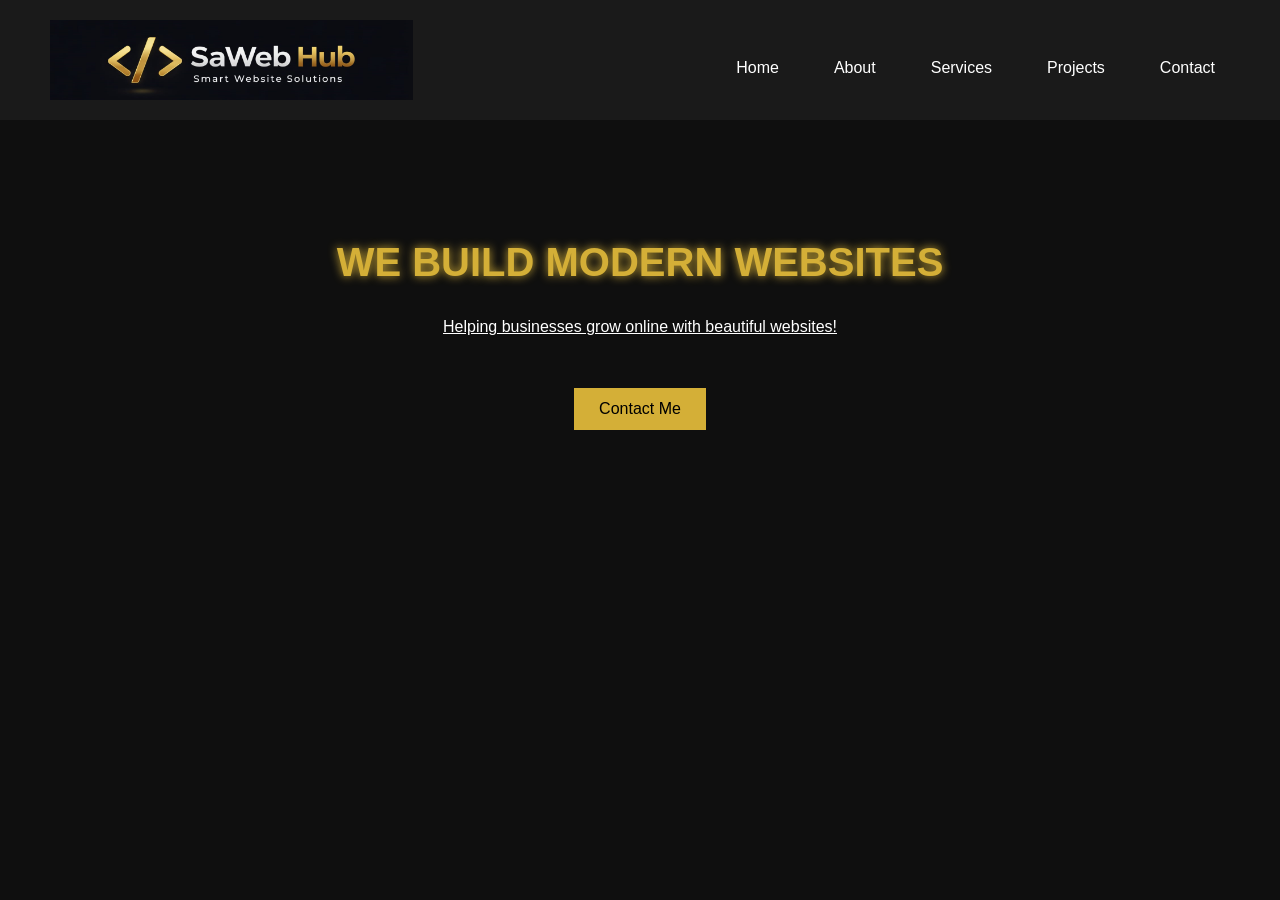
<file: index.html>
<!DOCTYPE html>
<html>
<head>
<title>SaWeb Hub</title>
<link rel="stylesheet" href="css/style.css">
</head>

<body>

<header>
<div class="logo">
<img src="images/logo.png" class="logo" alt="SaWeb Hun Logo">
</div> 

<nav>
<a href="index.html">Home</a>
<a href="about.html">About</a>
<a href="services.html">Services</a>
<a href="projects.html">Projects</a>
<a href="contact.html">Contact</a>
</nav>

</header>

<section class="hero">

<h2>WE BUILD MODERN WEBSITES</h2>

<p><u>Helping businesses grow online with beautiful websites!</u></p>

<br><br>

<button onclick="window.location.href='contact.html'">
  Contact Me
</button>

</section>

</body>
</html>
</file>
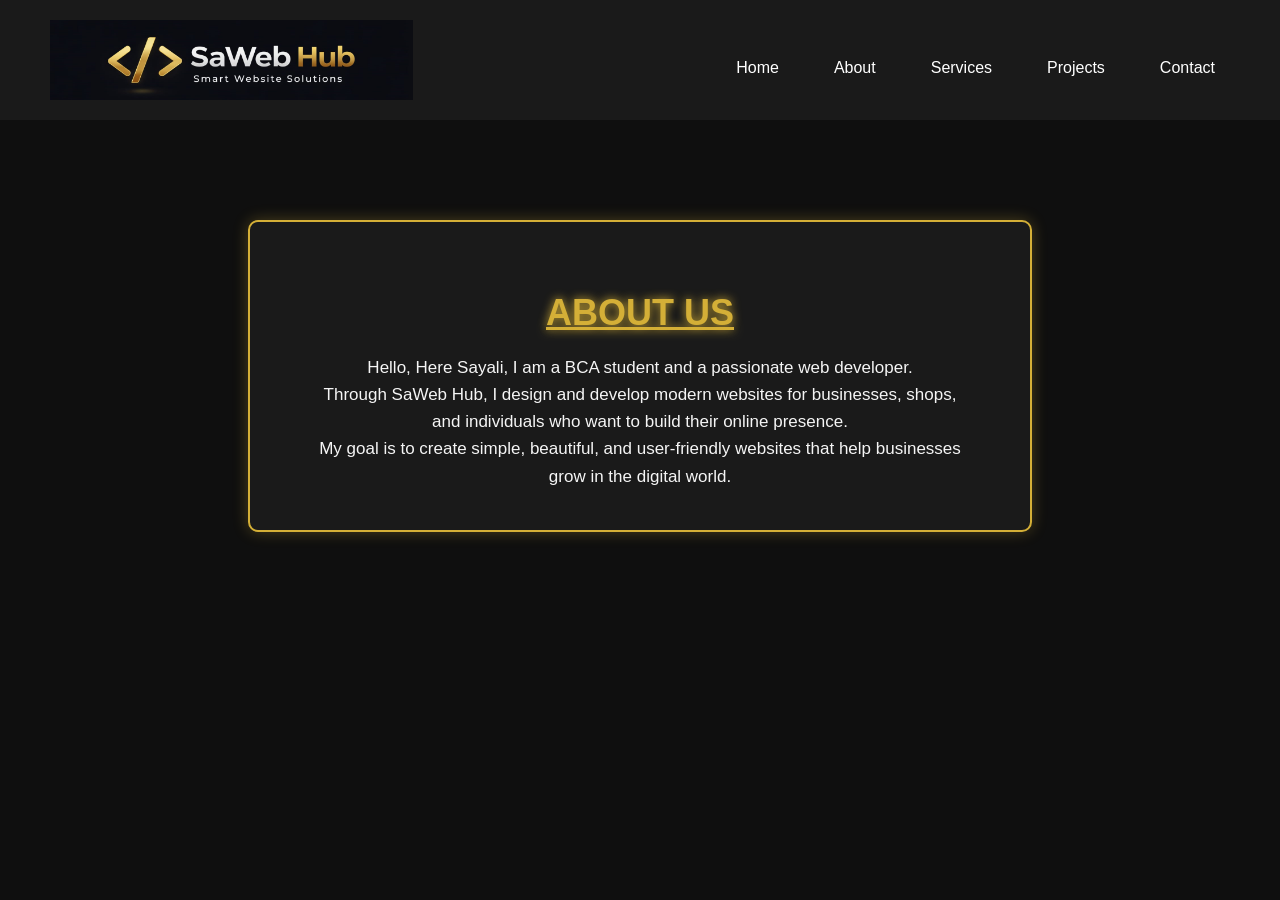
<file: about.html>
<!DOCTYPE html>
<html>
<head>
<title>About - SaWeb Hub</title>
<link rel="stylesheet" href="css/style.css">
</head>

<body>

<header>
<div class="logo">
<img src="images/logo.png" class="logo" alt="SaWeb Hun Logo">
</div> 

<nav>
<a href="index.html">Home</a>
<a href="about.html">About</a>
<a href="services.html">Services</a>
<a href="projects.html">Projects</a>
<a href="contact.html">Contact</a>
</nav>

</header>

<section class="about-section">


<div class="about-box">

<h2><u>ABOUT US</u></h2>

<p>
Hello, Here Sayali, I am a BCA student and a passionate web developer.<br>
Through SaWeb Hub, I design and develop modern websites for businesses,
shops, and individuals who want to build their online presence.
</p>

<p>
My goal is to create simple, beautiful, and user-friendly websites
that help businesses grow in the digital world.
</p>
</div>

</section>

</body>
</html>
</file>
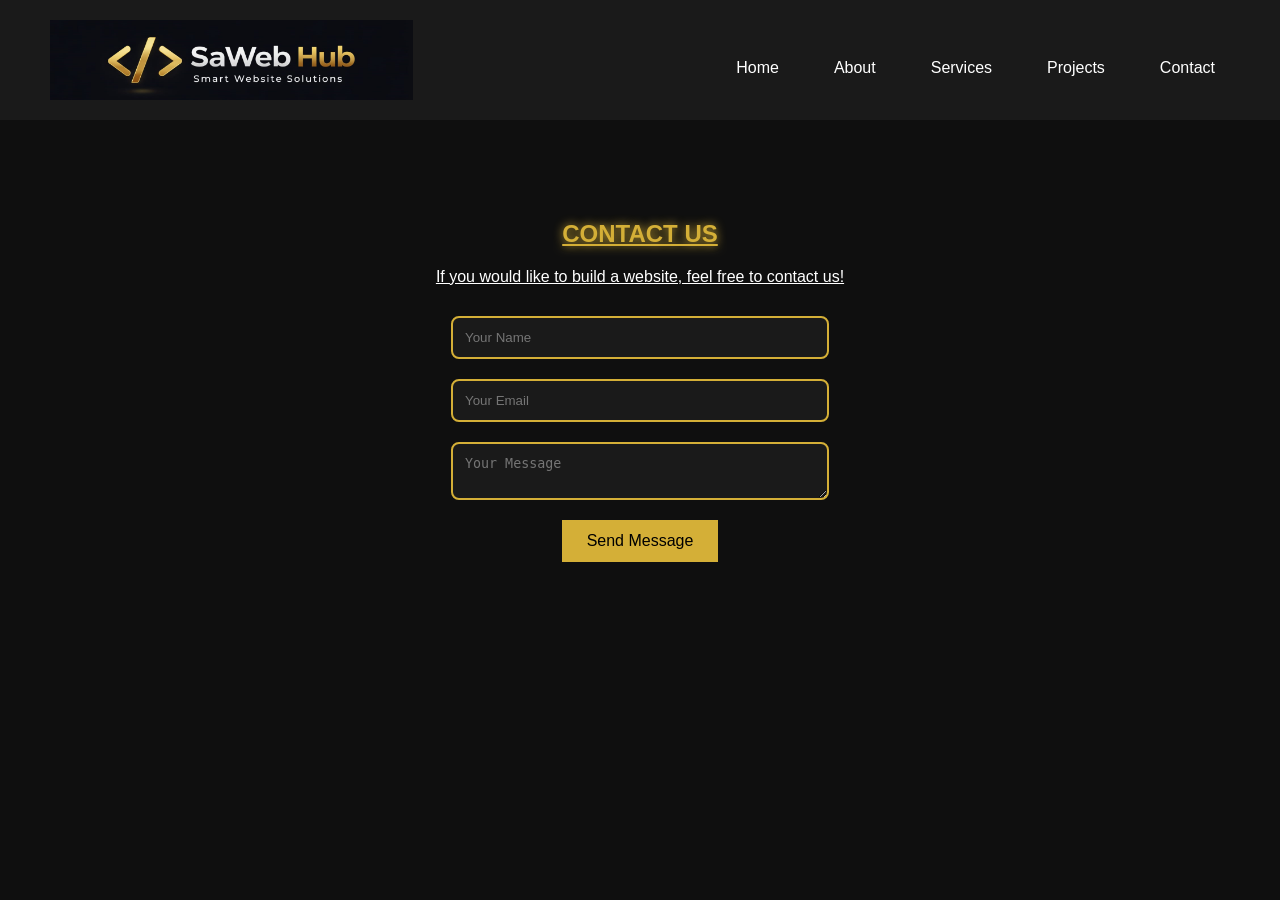
<file: contact.html>
<!DOCTYPE html>
<html>
<head>
<title>Contact - SaWeb Hub</title>
<link rel="stylesheet" href="css/style.css">
</head>

<body>

<header>
<div class="logo">
<img src="images/logo.png" class="logo" alt="SaWeb Hun Logo">
</div> 

<nav>
<a href="index.html">Home</a>
<a href="about.html">About</a>
<a href="services.html">Services</a>
<a href="projects.html">Projects</a>
<a href="contact.html">Contact</a>
</nav>

</header>

<section class="contact-section">

<h2><u>CONTACT US</u></h2>

<p><u>If you would like to build a website, feel free to contact us!</u></p>

<form action="https://formspree.io/f/mlgpnjby" method="POST">

<input type="text" name="name" placeholder="Your Name" required>

<input type="email" name="email" placeholder="Your Email" required>

<textarea name="message" placeholder="Your Message" required></textarea>

<button type="submit">Send Message</button>

</form>

</section>

</body>
</html>
</file>
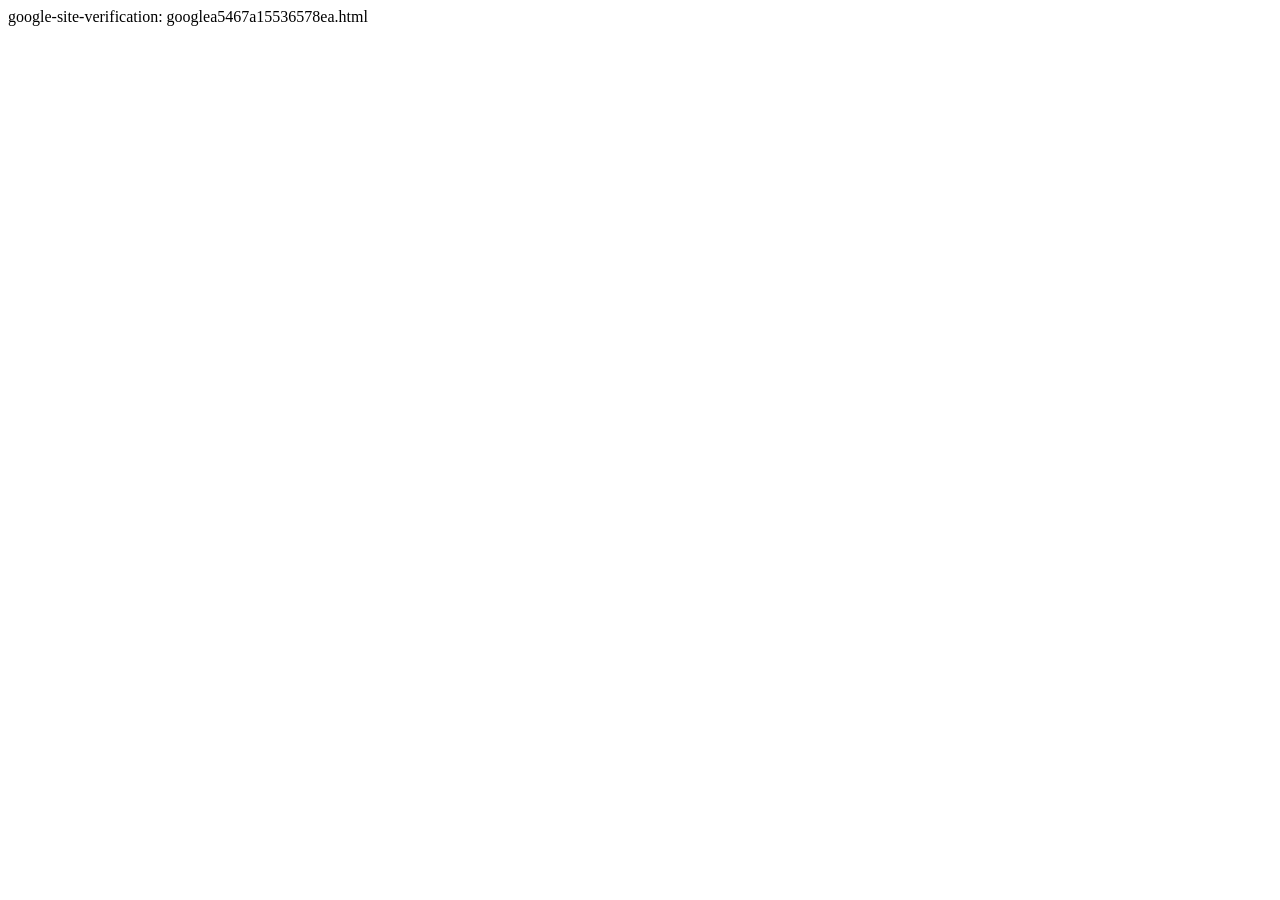
<file: google-verification-file.html>
<!-- saved from url=(0063)file:///C:/Users/HP/Downloads/googlea5467a15536578ea%20(1).html -->
<html><head><meta http-equiv="Content-Type" content="text/html; charset=windows-1252"></head><body>google-site-verification: googlea5467a15536578ea.html</body></html>
</file>
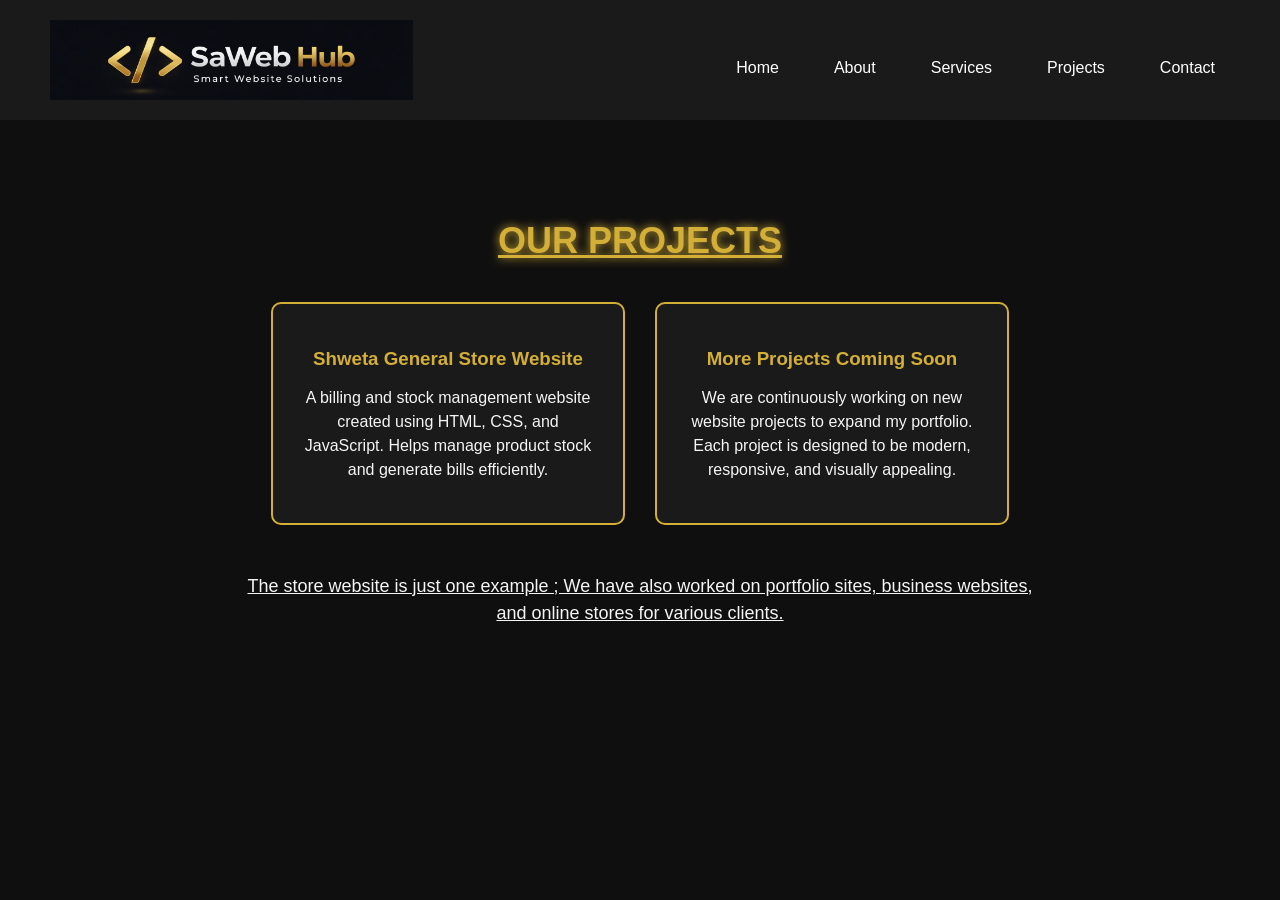
<file: projects.html>
<!DOCTYPE html>
<html>
<head>
<title>Projects - SaWeb Hub</title>
<link rel="stylesheet" href="css/style.css">
</head>

<body>

<header>
  <div class="logo">
    <img src="images/logo.png" class="logo" alt="SaWeb Hub Logo">
  </div> 

  <nav>
    <a href="index.html">Home</a>
    <a href="about.html">About</a>
    <a href="services.html">Services</a>
    <a href="projects.html">Projects</a>
    <a href="contact.html">Contact</a>
  </nav>
</header>

<section class="projects-section">

  <h2><u>OUR PROJECTS</u></h2>

  <div class="project-cards">

    <div class="project-card">
      <h3>Shweta General Store Website</h3>
      <p>
        A billing and stock management website created using HTML, CSS, and JavaScript. 
        Helps manage product stock and generate bills efficiently.
      </p>
    </div>

    <div class="project-card">
      <h3>More Projects Coming Soon</h3>
      <p>
        We are continuously working on new website projects to expand my portfolio.  
        Each project is designed to be modern, responsive, and visually appealing.
      </p>
    </div>

  </div>
<br>
<p class="projects-summary">
    <u>The store website is just one example ; We have also worked on portfolio sites, business websites, 
    and online stores for various clients.</u>
  </p>

</section>

</body>
</html>
</file>
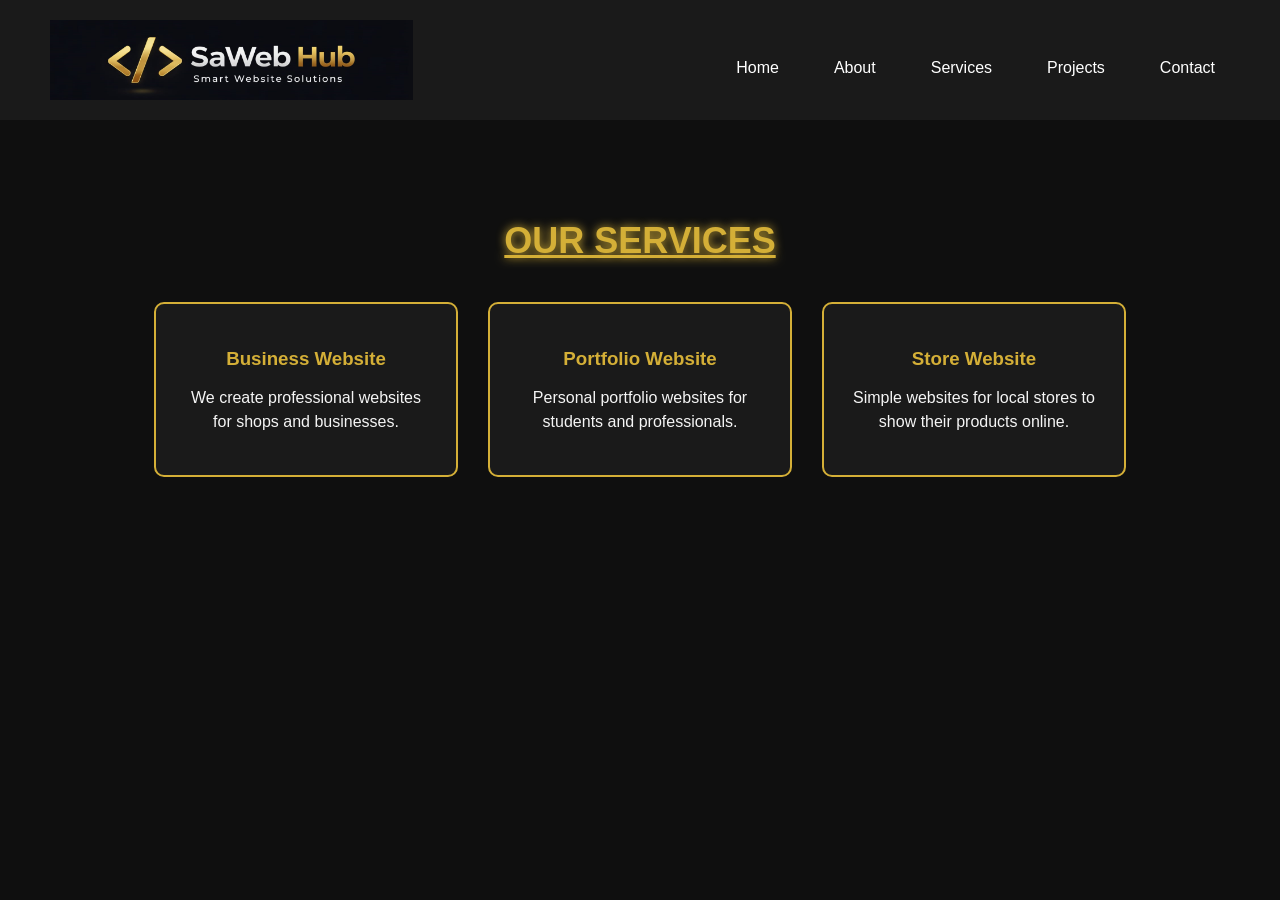
<file: services.html>
<!DOCTYPE html>
<html>
<head>
<title>Services - SaWeb Hub</title>
<link rel="stylesheet" href="css/style.css">
</head>

<body>

<header>
  <div class="logo">
    <img src="images/logo.png" class="logo" alt="SaWeb Hub Logo">
  </div> 

  <nav>
    <a href="index.html">Home</a>
    <a href="about.html">About</a>
    <a href="services.html">Services</a>
    <a href="projects.html">Projects</a>
    <a href="contact.html">Contact</a>
  </nav>
</header>

<section class="services-section">

  <h2><u>OUR SERVICES</u></h2>

  <div class="service-cards">
    <div class="service-card">
      <h3>Business Website</h3>
      <p>We create professional websites for shops and businesses.</p>
    </div>

    <div class="service-card">
      <h3>Portfolio Website</h3>
      <p>Personal portfolio websites for students and professionals.</p>
    </div>

    <div class="service-card">
      <h3>Store Website</h3>
      <p>Simple websites for local stores to show their products online.</p>
    </div>
  </div>

</section>

</body>
</html>
</file>
<file: css/style.css>
body{
background:#0F0F0F;
color:#FFFFFF;
font-family:Poppins, sans-serif;
margin:0;
}

/* HEADER */

header{
display:flex;
text align:center;
align-items:center;
justify-content:space-between;
background:#1A1A1A;
padding:20px 50px;
}

/* LOGO */

.logo{
height:80px;
weight:auto;
font-size:30px;
font-weight:bold;
}

/* GOLD PARTS OF LOGO */

.code{
color:#D4AF37;
margin-right:8px;
}

.hub{
color:#D4AF37;
}

/* NAVIGATION */

nav{
margin-top:15px;
display:flex;
gap:25px;
}

nav a{
color:white;
text-decoration:none;
font-size:16px;
margin:0 15px;
}

nav a:hover{
color:#D4AF37;
}

/* HEADINGS */

h1,h2{
color:#D4AF37;
text-shadow:0 0 10px #D4AF37;
}

/* HERO SECTION */

.hero{
text-align:center;
margin-top:120px;
}

.hero h2{
font-size:40px;
}

/* BUTTON */

button{
background:#D4AF37;
color:black;
border:none;
padding:12px 25px;
font-size:16px;
cursor:pointer;
}

button:hover{
background:#c9a227;
}

/* Services Section */
.services-section{
text-align:center;
margin-top:100px;
padding:0 20px;
}

.services-section h2{
color:#D4AF37; /* gold heading */
font-size:36px;
margin-bottom:40px;
}

/* Cards container */
.service-cards{
display:flex;
flex-wrap:wrap;
justify-content:center; /* centers all cards horizontally */
gap:30px;
}

/* Individual card */
.service-card{
background:#1A1A1A;
border:2px solid #D4AF37;
border-radius:10px;
padding:25px;
max-width:250px;
color:#F5F5F5;
text-align:center; /* centers text inside card */
}

.service-card h3{
color:#D4AF37;
margin-bottom:15px;
}

.service-card p{
font-size:16px;
line-height:1.5;
}

/* Projects Section */
.projects-section{
text-align:center;
margin-top:100px;
padding:0 20px;
}

.projects-section h2{
color:#D4AF37; /* Gold heading */
font-size:36px;
margin-bottom:40px;
}

/* Cards container */
.project-cards{
display:flex;
flex-wrap:wrap;
justify-content:center; /* Centers cards horizontally */
gap:30px;
}

/* Individual card */
.project-card{
background:#1A1A1A;
border:2px solid #D4AF37;
border-radius:10px;
padding:25px;
max-width:300px;
color:#F5F5F5;
text-align:center; /* Centers text inside card */
}

.project-card h3{
color:#D4AF37;
margin-bottom:15px;
}

.project-card p{
font-size:16px;
line-height:1.5;
}

/* Summary line below project cards */
.projects-summary{
color:#F5F5F5;      /* white text */
font-size:18px;      /* slightly larger than card text */
text-align:center;   /* centered below cards */
margin-top:30px;
max-width:800px;     /* keeps line neat on large screens */
margin-left:auto;
margin-right:auto;
line-height:1.5;
}

.contact-section{
text-align:center;
margin-top:100px;
padding:0 20px;
}

.contact-section form{
display:flex;
flex-direction:column;
align-items:center;
gap:20px;
margin-top:30px;
}

.contact-section input,
.contact-section textarea{
width:350px;
padding:12px;
border:2px solid #D4AF37;
background:#1A1A1A;
color:white;
border-radius:8px;
}

.contact-section button{
background:#D4AF37;
color:black;
padding:12px 25px;
border:none;
cursor:pointer;
}

.contact-section button:hover{
background:#c9a227;
}


/* About Section */
.about-section{
text-align:center;
margin-top:100px;
padding:0 20px;  /* adds space from sides */
}

.about-section h2{
color:#D4AF37;
font-size:36px;
margin-bottom:20px;
}

.about-section p{
color:#F5F5F5;
font-size:18px;
line-height:1.8;   /* more space between lines */
max-width:650px;   /* limits width for readability */
margin:0 auto;     /* centers the paragraph */
}


.about-box{
max-width:700px;
margin:100px auto;
background:#1A1A1A;
padding:40px;
border-radius:10px;
border:2px solid #D4AF37;
text-align:center;
box-shadow:0 0 15px rgba(212,175,55,0.3);
}

.about-box p{
line-height:1.6;
font-size:17px;
}
</file>
